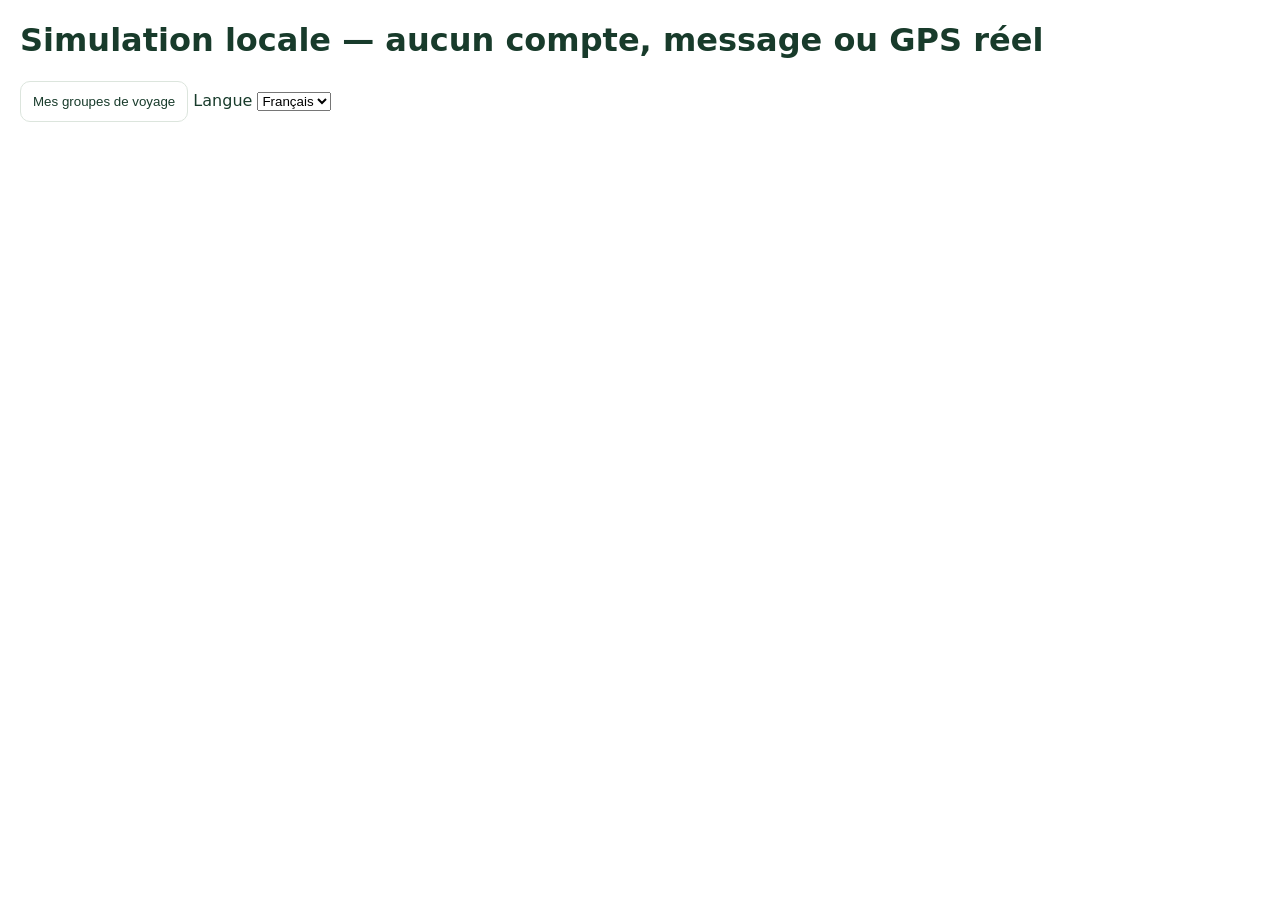
<file: tests/groups-fixture.html>
<!doctype html><html lang="fr"><meta charset="utf-8"><meta name="viewport" content="width=device-width,initial-scale=1">
<title>Test local des groupes — données simulées</title>
<style>:root{--paper:#fff;--canvas:#f4f7f1;--ink:#183b2b;--muted:#5c7063;--line:#dce5dd;--forest:#164f44;--green:#397755;--amber:#fff3d5;--cream:#e6f1d9;font-family:system-ui}body{margin:20px;color:var(--ink)}button{padding:12px;border:1px solid var(--line);border-radius:10px;background:var(--paper);color:var(--ink)}.primary{background:var(--forest);color:white;min-height:44px;border:0;border-radius:10px}.secondary-button{min-height:44px} [hidden]{display:none!important}</style>
<link rel="stylesheet" href="../groups.css?v=1">
<h1>Simulation locale — aucun compte, message ou GPS réel</h1>
<button id="groupsButton">Mes groupes de voyage</button>
<label>Langue <select id="testLanguage"><option value="fr-FR">Français</option><option value="en-US">English</option><option value="es-ES">Español</option><option value="de-DE">Deutsch</option><option value="zh-CN">中文</option></select></label>
<pre id="testEvents" aria-label="Événements de test"></pre>
<script src="groups-fixture.js"></script><script src="../groups-core.js?v=1"></script><script src="../groups.js?v=1"></script>
</html>
</file>
<file: groups.css>
.groups-dialog, .groups-dialog * { box-sizing: border-box; }
.groups-dialog { width: min(960px, calc(100vw - 24px)); max-height: 92dvh; border: 1px solid var(--line); border-radius: 20px; padding: 0; background: var(--paper); color: var(--ink); }
.groups-dialog::backdrop { background: #071b14a6; }
.groups-heading { display: flex; align-items: center; justify-content: space-between; gap: 12px; padding: 18px 20px; border-bottom: 1px solid var(--line); }
.groups-heading h2 { margin: 0; font-size: 21px; }
.groups-body { padding: 20px; }
.groups-toolbar, .groups-actions { display: flex; flex-wrap: wrap; align-items: center; gap: 10px; }
.groups-dialog button, .groups-dialog input, .groups-dialog select, .groups-dialog textarea { font: inherit; }
.groups-dialog button { cursor: pointer; }
.groups-dialog input:not([type=checkbox]):not([type=file]), .groups-dialog select, .groups-dialog textarea { width: 100%; min-height: 44px; padding: 10px 12px; border: 1px solid var(--line); border-radius: 10px; background: var(--canvas); color: var(--ink); font-size: 16px; }
.groups-dialog textarea { resize: vertical; }
.groups-dialog label { display: block; font-size: 13px; color: var(--muted); line-height: 1.55; }
.groups-dialog label > input, .groups-dialog label > textarea { margin-top: 5px; }
.groups-dialog form { display: grid; gap: 10px; }
.groups-toolbar select { flex: 1; min-width: 160px; }
.groups-tabs { display: flex; flex-wrap: wrap; gap: 6px; margin: 18px 0; }
.groups-tabs button { padding: 10px 14px; border: 1px solid var(--line); border-radius: 999px; background: var(--paper); color: var(--ink); min-height: 44px; }
.groups-tabs button[aria-pressed=true] { background: var(--forest); color: #fff; border-color: var(--forest); }
.groups-note, .groups-status { color: var(--muted); font-size: 13px; line-height: 1.6; overflow-wrap: anywhere; }
.groups-status.is-error { color: #b33428; }
body.dark-mode .groups-status.is-error { color: #ffb2a7; }
.groups-setup { padding: 14px; background: var(--amber); border-radius: 12px; }
.groups-section { padding: 14px 0; }
.groups-messages { max-height: 340px; overflow-y: auto; display: grid; gap: 10px; padding: 12px; background: var(--canvas); border-radius: 12px; margin-bottom: 12px; }
.groups-message { padding: 10px 12px; border: 1px solid var(--line); border-radius: 12px; background: var(--paper); }
.groups-message p { margin: 5px 0; white-space: pre-wrap; overflow-wrap: anywhere; font-size: 14px; }
.groups-message small { color: var(--muted); }
.groups-map { height: 300px; border-radius: 12px; overflow: hidden; background: var(--canvas); margin: 14px 0; }
.groups-sharing { padding: 14px; border: 1px solid var(--line); border-radius: 12px; }
.groups-sharing label { display: flex; align-items: flex-start; gap: 9px; color: var(--ink); }
.groups-sharing input { margin-top: 5px; flex: 0 0 auto; }
.groups-sharing .groups-actions { margin-top: 12px; }
.groups-member { display: flex; justify-content: space-between; align-items: center; gap: 10px; padding: 10px 0; border-bottom: 1px solid var(--line); }
.groups-gallery { display: grid; grid-template-columns: repeat(2,minmax(0,1fr)); gap: 10px; margin: 12px 0; }
.groups-media { padding: 12px; border: 1px solid var(--line); border-radius: 12px; min-width: 0; }
.groups-media p { overflow-wrap: anywhere; }
.groups-preview img, .groups-preview video { display: block; max-width: 100%; max-height: 340px; margin: 12px auto; border-radius: 12px; }
.groups-invite { display: block; padding: 12px; background: var(--canvas); border: 1px solid var(--line); border-radius: 12px; overflow-wrap: anywhere; user-select: all; }
.groups-dialog details { border: 1px solid var(--line); padding: 12px; border-radius: 12px; margin-top: 12px; }
.groups-dialog summary { cursor: pointer; font-weight: 700; margin-bottom: 10px; }
.groups-dialog button:disabled { opacity: .55; cursor: wait; }
@media(max-width:640px) {
  header #groupsButton { grid-column: 1 / -1; grid-row: 3; }
  header .header-right #installButton { grid-row: 4; }
  .groups-body { padding: 15px; }
  .groups-heading { padding: 15px; }
  .groups-gallery { grid-template-columns: 1fr; }
  .groups-tabs { display: grid; grid-template-columns: 1fr 1fr; }
  .groups-toolbar { align-items: stretch; }
  .groups-actions button { flex: 1; min-height: 44px; }
}
</file>
